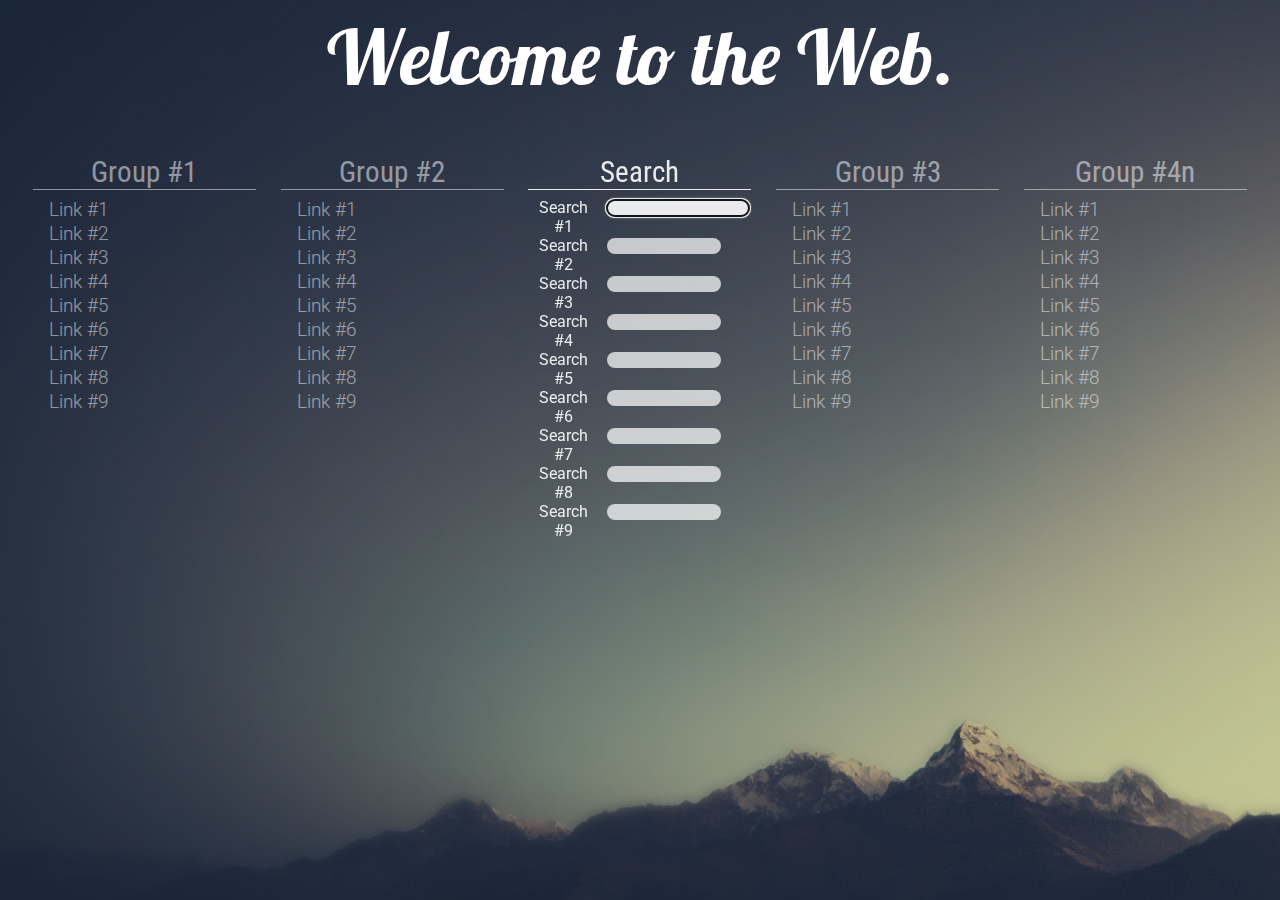
<file: index.html>
<html>

<head>
	<link href='http://fonts.googleapis.com/css?family=Lobster|Roboto|Roboto:300|Roboto+Condensed' rel='stylesheet' type='text/css'>
	<link rel="stylesheet" type="text/css" href="style.css">

	<title>Start</title>

	<script>
	window.addEventListener('preload', function load() {
	window.removeEventListener('preload', load, false);
	document.body.classList.remove('preload');
	}, false);
	</script>
</head>

<body class="preload">
<h1>Welcome to the Web.</h1>
<div id="boxes">

	<div class="box"><h4>Group #1</h4>
		<ul>
			<li><a href="https://github.com/tavidatum/start"> Link #1 </a></li>
			<li><a href="https://github.com/tavidatum/start"> Link #2 </a></li>
			<li><a href="https://github.com/tavidatum/start"> Link #3 </a></li>
			<li><a href="https://github.com/tavidatum/start"> Link #4 </a></li>
			<li><a href="https://github.com/tavidatum/start"> Link #5 </a></li>
			<li><a href="https://github.com/tavidatum/start"> Link #6 </a></li>
			<li><a href="https://github.com/tavidatum/start"> Link #7 </a></li>
			<li><a href="https://github.com/tavidatum/start"> Link #8 </a></li>
			<li><a href="https://github.com/tavidatum/start"> Link #9 </a></li>
		</ul>
	</div>

	<div class="box"><h4>Group #2</h4>
		<ul>
			<li><a href="https://github.com/tavidatum/start"> Link #1 </a></li>
			<li><a href="https://github.com/tavidatum/start"> Link #2 </a></li>
			<li><a href="https://github.com/tavidatum/start"> Link #3 </a></li>
			<li><a href="https://github.com/tavidatum/start"> Link #4 </a></li>
			<li><a href="https://github.com/tavidatum/start"> Link #5 </a></li>
			<li><a href="https://github.com/tavidatum/start"> Link #6 </a></li>
			<li><a href="https://github.com/tavidatum/start"> Link #7 </a></li>
			<li><a href="https://github.com/tavidatum/start"> Link #8 </a></li>
			<li><a href="https://github.com/tavidatum/start"> Link #9 </a></li>
		</ul>
	</div>



	<div class="sbox"><h4>Search</h4>
		<table id="search">

			<tr>
				<td><a href="https://www.google.com/">Search #1</a></td>
				<td>
					<form action="https://google.com/search?q=" method="get">
					<input type="text" name="q" autofocus/></form>
				</td>
			</tr>
			
			<tr>
				<td><a href="https://www.google.com/">Search #2</a></td>
				<td>
					<form action="https://google.com/search?q=" method="get">
					<input type="text" name="q" /></form>
				</td>
			</tr>

			<tr>
				<td><a href="https://www.google.com/">Search #3</a></td>
				<td>
					<form action="https://google.com/search?q=" method="get">
					<input type="text" name="q" /></form>
				</td>
			</tr>

			<tr>
				<td><a href="https://www.google.com/">Search #4</a></td>
				<td>
					<form action="https://google.com/search?q=" method="get">
					<input type="text" name="q" /></form>
				</td>
			</tr>

			<tr>
				<td><a href="https://www.google.com/">Search #5</a></td>
				<td>
					<form action="https://google.com/search?q=" method="get">
					<input type="text" name="q" /></form>
				</td>
			</tr>

			<tr>
				<td><a href="https://www.google.com/">Search #6</a></td>
				<td>
					<form action="https://google.com/search?q=" method="get">
					<input type="text" name="q" /></form>
				</td>
			</tr>
			<tr>
				<td><a href="https://www.google.com/">Search #7</a></td>
				<td>
					<form action="https://google.com/search?q=" method="get">
					<input type="text" name="q" /></form>
				</td>
			</tr>

			<tr>
				<td><a href="https://www.google.com/">Search #8</a></td>
				<td>
					<form action="https://google.com/search?q=" method="get">
					<input type="text" name="q" /></form>
				</td>
			</tr>

			<tr>
				<td><a href="https://www.google.com/">Search #9</a></td>
				<td>
					<form action="https://google.com/search?q=" method="get">
					<input type="text" name="q" /></form>
				</td>
			</tr>

		</table>
	</div>


	<div class="box"><h4>Group #3</h4>
		<ul>
			<li><a href="https://github.com/tavidatum/start"> Link #1 </a></li>
			<li><a href="https://github.com/tavidatum/start"> Link #2 </a></li>
			<li><a href="https://github.com/tavidatum/start"> Link #3 </a></li>
			<li><a href="https://github.com/tavidatum/start"> Link #4 </a></li>
			<li><a href="https://github.com/tavidatum/start"> Link #5 </a></li>
			<li><a href="https://github.com/tavidatum/start"> Link #6 </a></li>
			<li><a href="https://github.com/tavidatum/start"> Link #7 </a></li>
			<li><a href="https://github.com/tavidatum/start"> Link #8 </a></li>
			<li><a href="https://github.com/tavidatum/start"> Link #9 </a></li>
		</ul>
	</div>


	<div class="box"><h4>Group #4n</h4>
		<ul>
			<li><a href="https://github.com/tavidatum/start"> Link #1 </a></li>
			<li><a href="https://github.com/tavidatum/start"> Link #2 </a></li>
			<li><a href="https://github.com/tavidatum/start"> Link #3 </a></li>
			<li><a href="https://github.com/tavidatum/start"> Link #4 </a></li>
			<li><a href="https://github.com/tavidatum/start"> Link #5 </a></li>
			<li><a href="https://github.com/tavidatum/start"> Link #6 </a></li>
			<li><a href="https://github.com/tavidatum/start"> Link #7 </a></li>
			<li><a href="https://github.com/tavidatum/start"> Link #8 </a></li>
			<li><a href="https://github.com/tavidatum/start"> Link #9 </a></li>
		</ul>
	</div>

</div>

</body>

</html>
</file>
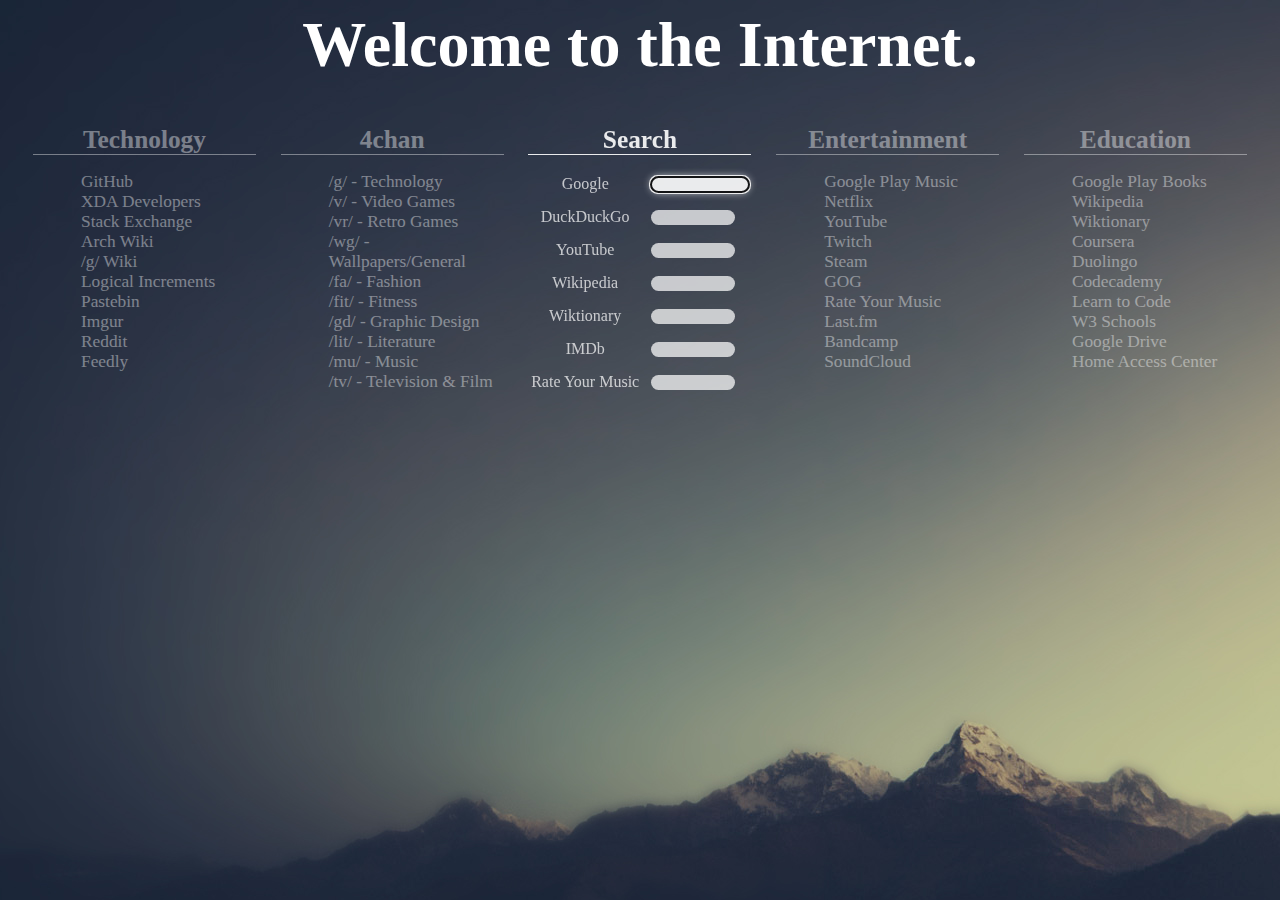
<file: Start.html>
<html>
<!--
Credit goes to Twily from http://twily.info for the design idea
-->
<head>
	<link rel="stylesheet" type="text/css" href="Style.css">
	<title>Start</title>
</head>
<body>
	<h1>Welcome to the Internet.</h1>
<div id="boxes">
	<div class="box"><h4>Technology</h4>
		<ul>
			<li><a href="https://github.com/">GitHub</a></li>
			<li><a href="http://forum.xda-developers.com/">XDA Developers</a></li>
			<li><a href="https://stackexchange.com/">Stack Exchange</a></li>
			<li><a href="https://wiki.archlinux.org/">Arch Wiki</a></li>
			<li><a href="https://wiki.installgentoo.com/">/g/ Wiki</a></li>
			<li><a href="http://www.logicalincrements.com/">Logical Increments</a></li>
			<li><a href="http://pastebin.com/">Pastebin</a></li>
			<li><a href="https://imgur.com/">Imgur</a></li>
			<li><a href="http://www.reddit.com/">Reddit</a></li>
			<li><a href="https://feedly.com">Feedly</a></li>
		</ul>
	</div>

	<div class="box"><h4>4chan</h4>
		<ul>
			<li><a href="https://boards.4chan.org/g/catalog">/g/ - Technology</a></li>
			<li><a href="https://boards.4chan.org/v/catalog">/v/ - Video Games</a></li>
			<li><a href="https://boards.4chan.org/vr/catalog">/vr/ - Retro Games</a></li>
			<li><a href="https://boards.4chan.org/wg/catalog">/wg/ - Wallpapers/General</a></li>
			<li><a href="https://boards.4chan.org/fa/catalog">/fa/ - Fashion</a></li>
			<li><a href="https://boards.4chan.org/fit/catalog">/fit/ - Fitness</a></li>
			<li><a href="https://boards.4chan.org/gd/catalog">/gd/ - Graphic Design</a></li>
			<li><a href="https://boards.4chan.org/lit/catalog">/lit/ - Literature</a></li>
			<li><a href="https://boards.4chan.org/mu/catalog">/mu/ - Music</a></li>
			<li><a href="https://boards.4chan.org/tv/catalog">/tv/ - Television & Film</a></li>
		</ul>
	</div>

	<div class="sbox"><h4>Search</h4>
		<table id="search">
			<tr>
				<td>Google</td>
				<td>
					<form action="https://google.com/search?q=" method="get">
					<input type="text" name="q" autofocus/></form>
				</td>
			</tr>
			<tr>
				<td>DuckDuckGo</td>
				<td>
					<form action="https://duckduckgo.com/?q=" method="get">
					<input type="text" name="q"/></form>
				</td>
			</tr>
			<tr>
				<td>YouTube</td>
				<td>
					<form action="https://www.youtube.com/results?search_query=" method="get">
					<input type="text" name="q"/></form>
				</td>
			</tr>
			<tr>
				<td>Wikipedia</td>
				<td>
					<form action="http://en.wikipedia.org/w/index.php?search=" method="get">
					<input type="text" name="search"/></form>
				</td>
			</tr>
			<tr>
				<td>Wiktionary</td>
				<td>
					<form action="https://en.wiktionary.org/wiki/Special:Search?search=" method="get">
					<input type="text" name="search"/></form>
				</td>
			</tr>
			<tr>
				<td>IMDb</td>
				<td>
					<form action="http://www.imdb.com/find?q=" method="get">
					<input type="text" name="q"/></form>
				</td>
			</tr>
			<tr>
				<td>Rate Your Music</td>
				<td>
					<form action="http://rateyourmusic.com/search?searchterm=" method="get">
					<input type="text" name="searchterm"/></form>
				</td>
			</tr>
		</table>
	</div>

	<div class="box"><h4>Entertainment</h4>
		<ul>
			<li><a href="https://play.google.com/music">Google Play Music</a></li>
			<li><a href="http://www.netflix.com/WiHome">Netflix</a></li>
			<li><a href="https://www.youtube.com/">YouTube</a></li>
			<li><a href="http://www.twitch.tv/">Twitch</a></li>
			<li><a href="http://store.steampowered.com/">Steam</a></li>
			<li><a href="http://www.gog.com/">GOG</a></li>
			<li><a href="https://rateyourmusic.com/">Rate Your Music</a></li>
			<li><a href="http://www.last.fm/">Last.fm</a></li>
			<li><a href="https://bandcamp.com/">Bandcamp</a></li>
			<li><a href="https://soundcloud.com/">SoundCloud</a></li>
		</ul>
	</div>

	<div class="box"><h4>Education</h4>
		<ul>
			<li><a href="https://play.google.com/books">Google Play Books</a></li>
			<li><a href="https://en.wikipedia.org/wiki/Main_Page">Wikipedia</a></li>
			<li><a href="https://en.wiktionary.org/wiki/Wiktionary:Main_Page">Wiktionary</a></li>
			<li><a href="https://www.coursera.org/">Coursera</a></li>
			<li><a href="https://www.duolingo.com/">Duolingo</a></li>
			<li><a href="http://www.codecademy.com/">Codecademy</a></li>
			<li><a href="http://www.webdesigndegreecenter.org/learn-to-code/">Learn to Code</a></li>
			<li><a href="http://www.w3schools.com/">W3 Schools</a></li>
			<li><a href="https://drive.google.com/">Google Drive</a></li>
			<li><a href="https://esp-has-1.psd202.org/homeaccess/">Home Access Center</a></li>
		</ul>
	</div>
</div>
</body>
</html>
</file>
<file: style.css>
/* Body */
body {
    background: url("Background.png");
    font: 1.2em 'Roboto', sans-serif;
    font-weight: 300;
    color: #FFFFFF;
    }
.preload {
    transition: none;
    }
h1 {
    font: 4.0em 'Lobster', cursive;
    text-align: center;
    }


/* Links */
ul {
    list-style-type: none;
    margin-top: 8px;
    padding-left: 0px;
    }
li {
    padding-left: 16px;
    border-radius: 20px;
    height: 24px;
    }
li:hover {
    background: #EEEEEE;
    box-shadow: 0px 0px 6px #FFFFFF;
    transition: 0.15s linear;
    }
li a {
    margin-left: -16px;
    padding-left: 16px;
    }
a {
    display: block;
    width: 100%;
    color: #FFFFFF;
    text-decoration: none;
    cursor: default;
    }
a:hover {
    color: #000000;
    transition: 0.15s linear;
    }


/* Containers */
#boxes {
    width: 98%;
    margin: 0px 1% 0px 1%;
    }
.box {
    float: left;
    width: 18%;
    margin: 0px 1% 0px 1%;
    opacity: 0.5;
    transition: 0.15s linear;
    }
.box:hover, .sbox:hover {
    opacity: 1.0;
    transition: 0.15s linear;
    }
.box h4, .sbox h4 {
    margin: 0px 0px 0px 0px;
    font: 1.5em 'Roboto Condensed', sans-serif;
    text-align: center;
    border-bottom: 1px #FFFFFF solid;
    }


/* Search Boxes */
.sbox {
    float: left;
    width: 18%;
    margin: 0px 1% 0px 1%;
    opacity: 0.9;
    transition: 0.15s linear;
    }
#search {
    width: 100%;
    margin-top: 8px;
    }
form {
    margin-bottom: 12px;
    }
td a {
    margin-top: -2px;
    border-radius: 20px;
    }
td:hover a {
    background: #EEEEEE;
    box-shadow: 0px 0px 4px #FFFFFF;
    color: #000000;
    transition: 0.3s linear;
    }
td:nth-child(1) {
    float: left;
    width: 30%;
    padding: 0px 0px 0px 0px;
    text-align: center;
    }
td:nth-child(2) {
    float: right;
    width: 65%;
    padding: 0px 0px 0px 0px;
    }
input {
    height: 16px;
    width: 80%;
    padding: 0px 0px 0px 8px;
    border: none;
    border-radius: 20px;
    opacity: 0.8;
    cursor: default;
    transition: 0.15s linear;
    }
input:hover, input:focus {
    width: 100%;
    opacity: 1.0;
    box-shadow: 0px 0px 4px #FFFFFF;
    }
</file>
<file: Style.css>
/* Body */
body {
	background-image: url("Background");
	font-family: "Open Sans";
	font-size: 13pt;
	color: #FFFFFF;
}
h1 {
	font-family: "Roboto";
	font-size: 48pt;
	text-align: center;
}

/* Links */
ul {
	list-style-type: none;
}
li {
	padding: 0 0 0 8px;
}
li:hover {
	background-color: #FFFFFF;
	box-shadow: 0 0 8px #FFFFFF;
	border-radius: 20px;
}
a {
	display: block;
	width: 100%;
	text-decoration: none;
	color: #FFFFFF;
	cursor: default;
}
a:hover {
	color: #000000;
}

/* Containers */
#boxes {
	width: 98%;
	margin-left: 1%;
	margin-right: 1%;
}
.box {
	float: left;
	position: relative;
	width: 18%;
	margin-left: 1%;
	margin-right: 1%;
	opacity: 0.4;
	transition: 0.3s ease;
}
.box:hover,
.sbox:hover {
	opacity: 1.0;
	transition: 0.3s ease;
}
.box h4,
.sbox h4 {
	margin: 0 0 0 0;
	text-align: center;
	font-family: Roboto Condensed;
	font-size: 19pt;
	border-bottom: 1px #FFFFFF solid;
}

/* Search Boxes */
.sbox {
	float: left;
	width: 18%;
	margin-left: 1%;
	margin-right: 1%;
	opacity: 0.9;
	transition: 0.2s ease;
}
#search {
	width: 100%;
	margin-top: 20px;
}
tr, td {
	height: 100%;
	padding: 0 0 0 0;
}
#Search td:nth-child(1) {
	float: left;
	margin-top: -2px;
	width: 50%;
	text-align: center;
	opacity: 0.8;
}
#Search td:nth-child(2) {
	float: right;
	width: 45%;
}
input[type="text"] {
	padding: 0 0 0 8px;
	width: 85%;
	border: none;
	border-radius: 20px;
	cursor: default;
	opacity: 0.8;
	transition: 0.2s ease;
}
input[type="text"]:hover {
	width: 100%;
	opacity: 1.0;
	box-shadow: 0 0 4px #FFFFFF;
}
input[type="text"]:focus {
	width: 100%;
	opacity: 1.0;
	box-shadow: 0 0 8px #FFFFFF;
}
</file>
